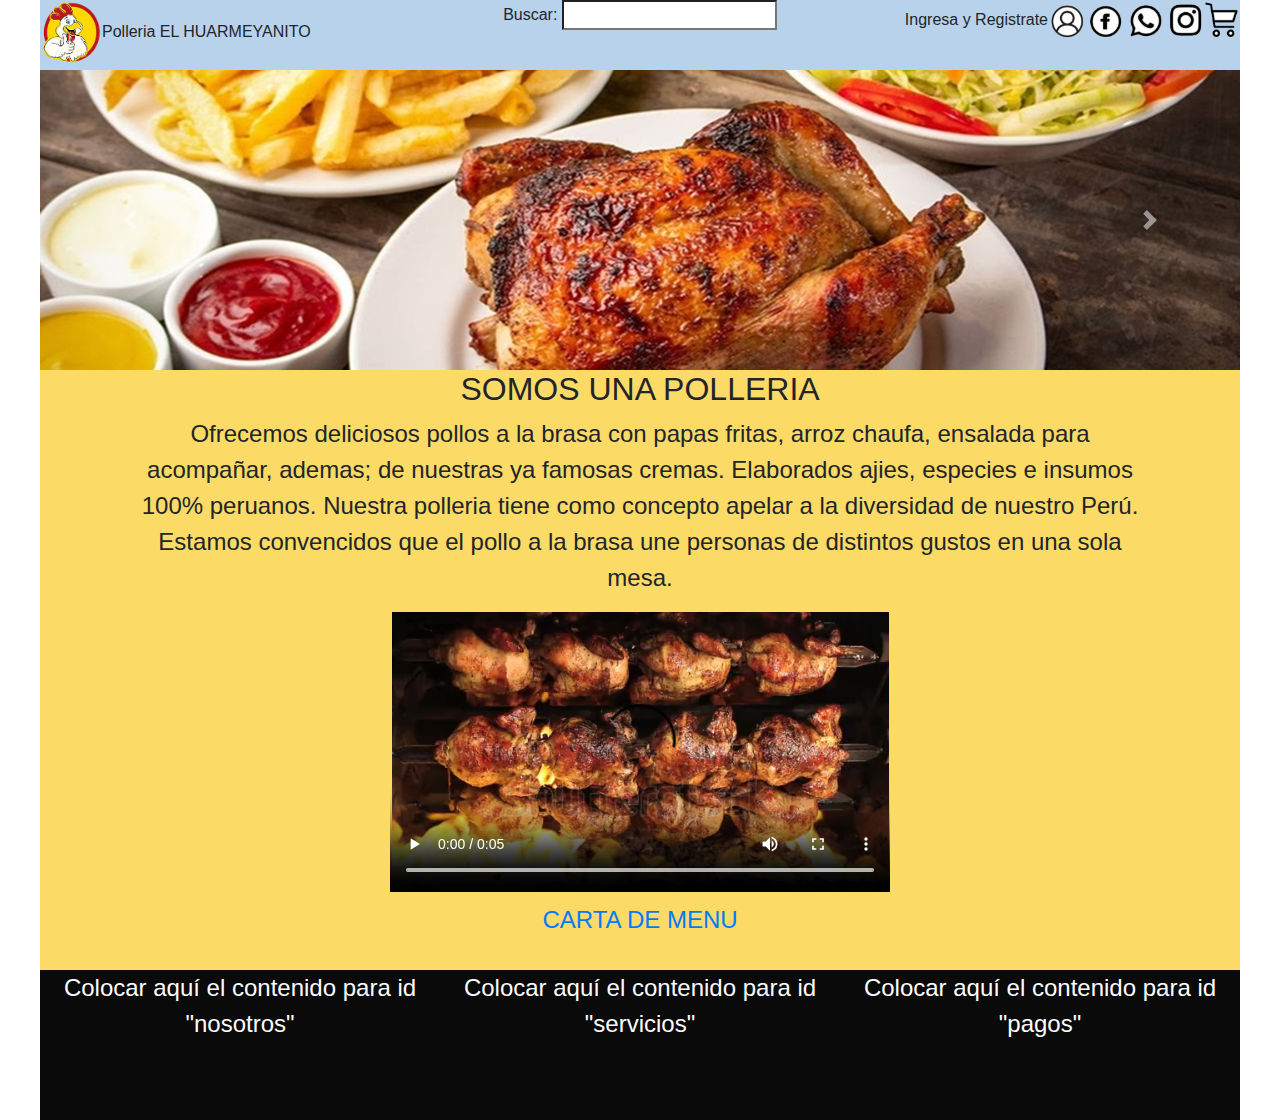
<file: index.html>
<!doctype html>
<html>
<head>
<meta charset="utf-8">
<meta http-equiv="X-UA-Compatible" content="IE=edge">
<meta name="viewport" content="width=device-width, initial-scale=1.0">
<title>Documento sin título</title>
<style type="text/css">
#cabecera {
    background-color: #B9D2EC;
    height: 70px;
    width: 1200px;
    margin-top: 0px;
    margin-right: auto;
    margin-bottom: 0px;
    margin-left: auto;
}
#carrusel {
    height: 300px;
    width: 1200px;
    margin-top: 0px;
    margin-right: auto;
    margin-bottom: 0px;
    margin-left: auto;
}
#logotipo {
    font-family: Impact, Haettenschweiler, "Franklin Gothic Bold", "Arial Black", sans-serif;
    float: left;
    height: 70px;
    width: 400px;
}
#buscar {
    font-family: Impact, Haettenschweiler, "Franklin Gothic Bold", "Arial Black", sans-serif;
    text-align: center;
    float: left;
    height: 70px;
    width: 400px;
}
#redes {
    font-family: Impact, Haettenschweiler, "Franklin Gothic Bold", "Arial Black", sans-serif;
    text-align: right;
    float: left;
    height: 70px;
    width: 400px;
}
#cuerpo {
    font-family: Impact, Haettenschweiler, "Franklin Gothic Bold", "Arial Black", sans-serif;
    font-size: 24px;
    background-color: #FCDA66;
    text-align: center;
    height: 600px;
    width: 1200px;
    margin-top: 0px;
    margin-right: auto;
    margin-bottom: 0px;
    margin-left: auto;
    padding-left: 100px;
    padding-right: 100px;
}
#piedepagina {
    background-color: #0A0A0A;
    height: 150px;
    width: 1200px;
    margin-top: 0px;
    margin-right: auto;
    margin-bottom: 0px;
    margin-left: auto;
}
#nosotros {
    font-family: Impact, Haettenschweiler, "Franklin Gothic Bold", "Arial Black", sans-serif;
    font-size: 24px;
    color: #FDFDFD;
    text-align: center;
    float: left;
    height: 150px;
    width: 400px;
}
#servicios {
    font-family: Impact, Haettenschweiler, "Franklin Gothic Bold", "Arial Black", sans-serif;
    font-size: 24px;
    color: #FCFCFC;
    text-align: center;
    float: left;
    height: 150px;
    width: 400px;
}
#pagos {
    font-family: Impact, Haettenschweiler, "Franklin Gothic Bold", "Arial Black", sans-serif;
    font-size: 24px;
    color: #FFFFFF;
    text-align: center;
    float: left;
    height: 150px;
    width: 400px;
}
</style>
<link href="css/bootstrap-4.4.1.css" rel="stylesheet" type="text/css">
</head>

<body>
<div id="cabecera">
  <div id="logotipo"><img src="polleria_imagenes/logotipo_polleria.png" width="62" height="65" alt=""/>Polleria EL HUARMEYANITO</div>
  <div id="buscar">
    <label for="search">Buscar:</label>
    <input name="search" type="search" id="search" size="20">
  </div>
  <div id="redes">
    <p>Ingresa y Registrate<img src="polleria_imagenes/redesocilaese.png" width="192" height="41" alt=""/></p>
  </div>
</div>
<div id="carrusel">
  <div id="carouselExampleIndicators1" class="carousel slide" data-ride="carousel" style="background-color: grey">
    <div class="carousel-inner" role="listbox">
      <div class="carousel-item active"> <img class="d-block mx-auto" src="polleria_imagenes/baners1.jpg" alt="First slide"></div>
      <div class="carousel-item"> <img class="d-block mx-auto" src="polleria_imagenes/baners3.jpg" alt="Second slide">
        <div class="carousel-caption">
          <h5>&nbsp;</h5>
          <p>&nbsp;</p>
        </div>
      </div>
      <div class="carousel-item"> <img class="d-block mx-auto" src="polleria_imagenes/baners2.jpg" alt="Third slide">
        <div class="carousel-caption">
          <h5>&nbsp;</h5>
          <p>&nbsp;</p>
        </div>
      </div>
    </div>
    <a class="carousel-control-prev" href="#carouselExampleIndicators1" role="button" data-slide="prev"> <span class="carousel-control-prev-icon" aria-hidden="true"></span> <span class="sr-only">Previous</span></a> <a class="carousel-control-next" href="#carouselExampleIndicators1" role="button" data-slide="next"> <span class="carousel-control-next-icon" aria-hidden="true"></span> <span class="sr-only">Next</span></a></div>
</div>
<div id="cuerpo">
  <h2>SOMOS UNA POLLERIA</h2>
  <p>Ofrecemos deliciosos pollos a la brasa con papas fritas, arroz chaufa, ensalada para acompañar, ademas; de nuestras ya famosas cremas. Elaborados ajies, especies e insumos 100% peruanos. Nuestra polleria tiene como concepto apelar a la diversidad de nuestro Perú. Estamos convencidos que el pollo a la brasa une personas de distintos gustos en una sola mesa.</p>
  <video width="500" height="280" controls="controls" >
    <source src="polleria_imagenes/pollito.mp4" type="video/mp4">
  </video>
  <p><a href="pagina2.html">CARTA DE MENU</a></p>
</div>
<div id="piedepagina">
  <div id="nosotros">Colocar aquí el contenido para  id "nosotros"</div>
  <div id="servicios">Colocar aquí el contenido para  id "servicios"</div>
  <div id="pagos">Colocar aquí el contenido para  id "pagos"</div>
</div>
<script src="js/jquery-3.4.1.min.js"></script>
<script src="js/popper.min.js"></script>
<script src="js/bootstrap-4.4.1.js"></script>
</body>
</html>
</file>
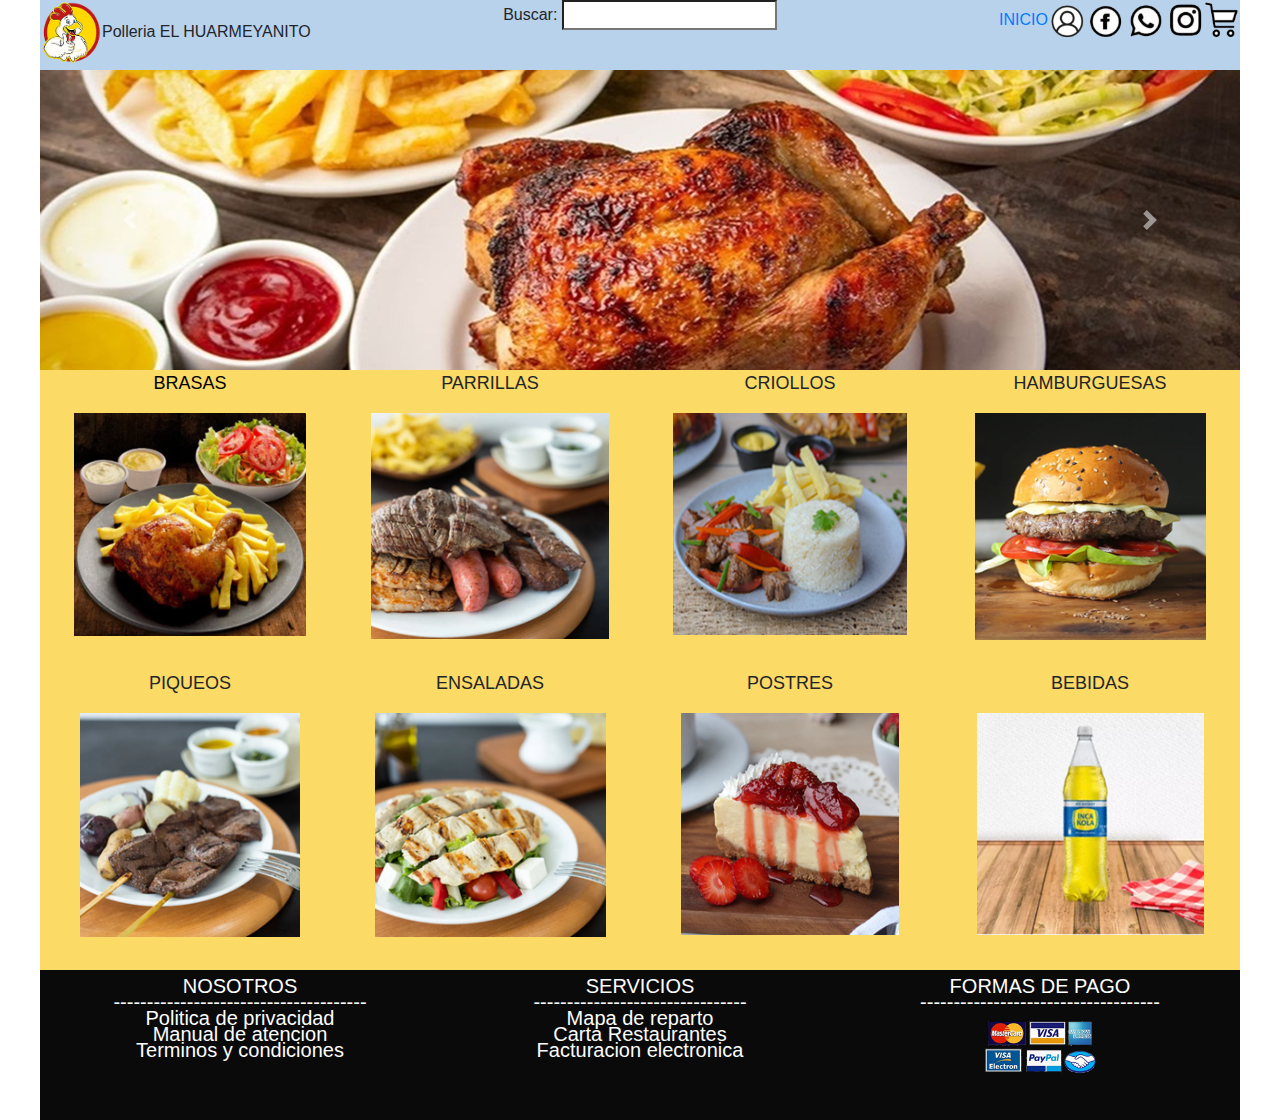
<file: pagina2.html>
<!doctype html>
<html>
<head>
<meta charset="utf-8">
<meta http-equiv="X-UA-Compatible" content="IE=edge">
<meta name="viewport" content="width=device-width, initial-scale=1.0">
<title>Documento sin título</title>
<style type="text/css">
#cabecera {
    background-color: #B9D2EC;
    height: 70px;
    width: 1200px;
    margin-top: 0px;
    margin-right: auto;
    margin-bottom: 0px;
    margin-left: auto;
}
#carrusel {
    height: 300px;
    width: 1200px;
    margin-top: 0px;
    margin-right: auto;
    margin-bottom: 0px;
    margin-left: auto;
}
#logotipo {
    font-family: Impact, Haettenschweiler, "Franklin Gothic Bold", "Arial Black", sans-serif;
    float: left;
    height: 70px;
    width: 400px;
}
#buscar {
    font-family: Impact, Haettenschweiler, "Franklin Gothic Bold", "Arial Black", sans-serif;
    text-align: center;
    float: left;
    height: 70px;
    width: 400px;
}
#redes {
    font-family: Impact, Haettenschweiler, "Franklin Gothic Bold", "Arial Black", sans-serif;
    text-align: right;
    float: left;
    height: 70px;
    width: 400px;
}
#cuerpo {
    font-family: Impact, Haettenschweiler, "Franklin Gothic Bold", "Arial Black", sans-serif;
    font-size: 24px;
    background-color: #FCDA66;
    text-align: left;
    height: 600px;
    width: 1200px;
    margin-top: 0px;
    margin-right: auto;
    margin-bottom: 0px;
    margin-left: auto;
}
#piedepagina {
    background-color: #0A0A0A;
    height: 150px;
    width: 1200px;
    margin-top: 0px;
    margin-right: auto;
    margin-bottom: 0px;
    margin-left: auto;
}
#nosotros {
    font-family: Impact, Haettenschweiler, "Franklin Gothic Bold", "Arial Black", sans-serif;
    font-size: 20px;
    color: #FDFDFD;
    text-align: center;
    float: left;
    height: 150px;
    width: 400px;
    line-height: 0px;
}
#servicios {
    font-family: Impact, Haettenschweiler, "Franklin Gothic Bold", "Arial Black", sans-serif;
    font-size: 20px;
    color: #FCFCFC;
    text-align: center;
    float: left;
    height: 150px;
    width: 400px;
    line-height: 0px;
}
#pagos {
    font-family: Impact, Haettenschweiler, "Franklin Gothic Bold", "Arial Black", sans-serif;
    font-size: 20px;
    color: #FFFFFF;
    text-align: center;
    float: left;
    height: 150px;
    width: 400px;
    line-height: 0px;
}
#prod1 {
    font-family: Impact, Haettenschweiler, "Franklin Gothic Bold", "Arial Black", sans-serif;
    font-size: 18px;
    color: #000000;
    text-align: center;
    float: left;
    height: 300px;
    width: 300px;
}
#prod2 {
    font-family: Impact, Haettenschweiler, "Franklin Gothic Bold", "Arial Black", sans-serif;
    font-size: 18px;
    text-align: center;
    float: left;
    height: 300px;
    width: 300px;
}
#prod3 {
    font-family: Impact, Haettenschweiler, "Franklin Gothic Bold", "Arial Black", sans-serif;
    font-size: 18px;
    text-align: center;
    float: left;
    height: 300px;
    width: 300px;
}
#prod4 {
    font-family: Impact, Haettenschweiler, "Franklin Gothic Bold", "Arial Black", sans-serif;
    font-size: 18px;
    text-align: center;
    float: left;
    height: 300px;
    width: 300px;
}
#prod5 {
    font-family: Impact, Haettenschweiler, "Franklin Gothic Bold", "Arial Black", sans-serif;
    font-size: 18px;
    text-align: center;
    float: left;
    height: 300px;
    width: 300px;
}
#prod6 {
    font-family: Impact, Haettenschweiler, "Franklin Gothic Bold", "Arial Black", sans-serif;
    font-size: 18px;
    text-align: center;
    float: left;
    height: 300px;
    width: 300px;
}
#prod7 {
    font-family: Impact, Haettenschweiler, "Franklin Gothic Bold", "Arial Black", sans-serif;
    font-size: 18px;
    text-align: center;
    float: left;
    height: 300px;
    width: 300px;
}
#prod8 {
    font-family: Impact, Haettenschweiler, "Franklin Gothic Bold", "Arial Black", sans-serif;
    font-size: 18px;
    text-align: center;
    float: left;
    height: 300px;
    width: 300px;
}
</style>
<link href="css/bootstrap-4.4.1.css" rel="stylesheet" type="text/css">
<script type="text/javascript">
function MM_swapImgRestore() { //v3.0
  var i,x,a=document.MM_sr; for(i=0;a&&i<a.length&&(x=a[i])&&x.oSrc;i++) x.src=x.oSrc;
}
function MM_preloadImages() { //v3.0
  var d=document; if(d.images){ if(!d.MM_p) d.MM_p=new Array();
    var i,j=d.MM_p.length,a=MM_preloadImages.arguments; for(i=0; i<a.length; i++)
    if (a[i].indexOf("#")!=0){ d.MM_p[j]=new Image; d.MM_p[j++].src=a[i];}}
}

function MM_findObj(n, d) { //v4.01
  var p,i,x;  if(!d) d=document; if((p=n.indexOf("?"))>0&&parent.frames.length) {
    d=parent.frames[n.substring(p+1)].document; n=n.substring(0,p);}
  if(!(x=d[n])&&d.all) x=d.all[n]; for (i=0;!x&&i<d.forms.length;i++) x=d.forms[i][n];
  for(i=0;!x&&d.layers&&i<d.layers.length;i++) x=MM_findObj(n,d.layers[i].document);
  if(!x && d.getElementById) x=d.getElementById(n); return x;
}

function MM_swapImage() { //v3.0
  var i,j=0,x,a=MM_swapImage.arguments; document.MM_sr=new Array; for(i=0;i<(a.length-2);i+=3)
   if ((x=MM_findObj(a[i]))!=null){document.MM_sr[j++]=x; if(!x.oSrc) x.oSrc=x.src; x.src=a[i+2];}
}
</script>
</head>

<body onLoad="MM_preloadImages('polleria_imagenes/brasa2.png','polleria_imagenes/piqueos2.png','polleria_imagenes/postre2.png','polleria_imagenes/bebidas2.png','polleria_imagenes/hamburguesas2.png','polleria_imagenes/criollo2.png','polleria_imagenes/parrilla3.png','polleria_imagenes/ensalada-2.png')">
<div id="cabecera">
  <div id="logotipo"><img src="polleria_imagenes/logotipo_polleria.png" width="62" height="65" alt=""/>Polleria EL HUARMEYANITO</div>
  <div id="buscar">
    <label for="search">Buscar:</label>
    <input name="search" type="search" id="search" size="20">
  </div>
  <div id="redes">
    <p><a href="index.html">INICIO</a><img src="polleria_imagenes/redesocilaese.png" alt="" width="192" height="41" align="absmiddle"/></p>
  </div>
</div>
<div id="carrusel">
  <div id="carouselExampleIndicators1" class="carousel slide" data-ride="carousel" style="background-color: grey">
    <div class="carousel-inner" role="listbox">
      <div class="carousel-item active"> <img class="d-block mx-auto" src="polleria_imagenes/baners1.jpg" alt="First slide"></div>
      <div class="carousel-item"> <img class="d-block mx-auto" src="polleria_imagenes/baners3.jpg" alt="Second slide">
        <div class="carousel-caption">
          <h5>&nbsp;</h5>
          <p>&nbsp;</p>
        </div>
      </div>
      <div class="carousel-item"> <img class="d-block mx-auto" src="polleria_imagenes/baners2.jpg" alt="Third slide">
        <div class="carousel-caption">
          <h5>&nbsp;</h5>
          <p>&nbsp;</p>
        </div>
      </div>
    </div>
    <a class="carousel-control-prev" href="#carouselExampleIndicators1" role="button" data-slide="prev"> <span class="carousel-control-prev-icon" aria-hidden="true"></span> <span class="sr-only">Previous</span></a> <a class="carousel-control-next" href="#carouselExampleIndicators1" role="button" data-slide="next"> <span class="carousel-control-next-icon" aria-hidden="true"></span> <span class="sr-only">Next</span></a></div>
</div>
<div id="cuerpo">
  <div id="prod1">
    <p>BRASAS</p>
    <p><a href="#" onMouseOut="MM_swapImgRestore()" onMouseOver="MM_swapImage('p1','','polleria_imagenes/brasa2.png',1)"><img src="polleria_imagenes/brasa1.png" alt="" width="232" height="223" id="p1"></a></p>
  </div>
  <div id="prod2">
    <p>PARRILLAS</p>
    <p><a href="#" onMouseOut="MM_swapImgRestore()" onMouseOver="MM_swapImage('p2','','polleria_imagenes/parrilla3.png',1)"><img src="polleria_imagenes/parrilla2.png" alt="" width="238" height="226" id="p2"></a></p>
  </div>
  <div id="prod3">
    <p>CRIOLLOS</p>
    <p><a href="#" onMouseOut="MM_swapImgRestore()" onMouseOver="MM_swapImage('p3','','polleria_imagenes/criollo2.png',1)"><img src="polleria_imagenes/criollo1.png" alt="" width="234" height="222" id="p3"></a></p>
  </div>
  <div id="prod4">
    <p>HAMBURGUESAS</p>
    <p><a href="#" onMouseOut="MM_swapImgRestore()" onMouseOver="MM_swapImage('p4','','polleria_imagenes/hamburguesas2.png',1)"><img src="polleria_imagenes/hamburguesas1.png" alt="" width="231" height="227" id="p4"></a></p>
  </div>
  <div id="prod5">
    <p>PIQUEOS</p>
    <p><a href="#" onMouseOut="MM_swapImgRestore()" onMouseOver="MM_swapImage('P5','','polleria_imagenes/piqueos2.png',1)"><img src="polleria_imagenes/piqueos1.png" alt="" width="220" height="224" id="P5"></a></p>
  </div>
  <div id="prod6">
    <p>ENSALADAS</p>
    <p><a href="#" onMouseOut="MM_swapImgRestore()" onMouseOver="MM_swapImage('p6','','polleria_imagenes/ensalada-2.png',1)"><img src="polleria_imagenes/ensalada-1.png" alt="" width="231" height="224" id="p6"></a></p>
  </div>
  <div id="prod7">
    <p>POSTRES</p>
    <p><a href="#" onMouseOut="MM_swapImgRestore()" onMouseOver="MM_swapImage('P7','','polleria_imagenes/postre2.png',1)"><img src="polleria_imagenes/postre1.png" alt="" width="218" height="222" id="P7"></a></p>
  </div>
  <div id="prod8">
    <p>BEBIDAS</p>
    <p><a href="#" onMouseOut="MM_swapImgRestore()" onMouseOver="MM_swapImage('P8','','polleria_imagenes/bebidas2.png',1)"><img src="polleria_imagenes/bebidas1.png" alt="" width="227" height="222" id="P8"></a></p>
  </div>
  <h2>&nbsp;</h2><p>&nbsp;</p>
</div>
<div id="piedepagina">
  <div id="nosotros">
    <p>&nbsp;</p>
    <p>NOSOTROS</p>
    <p>--------------------------------------</p>
    <p>Politica de privacidad</p>
    <p>Manual de atencion</p>
    <p>Terminos y condiciones</p>
  </div>
  <div id="servicios">
    <p>&nbsp;</p>
    <p>SERVICIOS</p>
    <p>--------------------------------</p>
    <p>Mapa de reparto</p>
    <p>Carta Restaurantes</p>
    <p>Facturacion electronica</p>
  </div>
  <div id="pagos">
    <p>&nbsp;</p>
    <p>FORMAS DE PAGO</p>
    <p>------------------------------------</p>
    <p><img src="polleria_imagenes/pagos.png" width="114" height="56" alt=""/></p>
  </div>
</div>
<script src="js/jquery-3.4.1.min.js"></script>
<script src="js/popper.min.js"></script>
<script src="js/bootstrap-4.4.1.js"></script>
</body>
</html>
</file>
